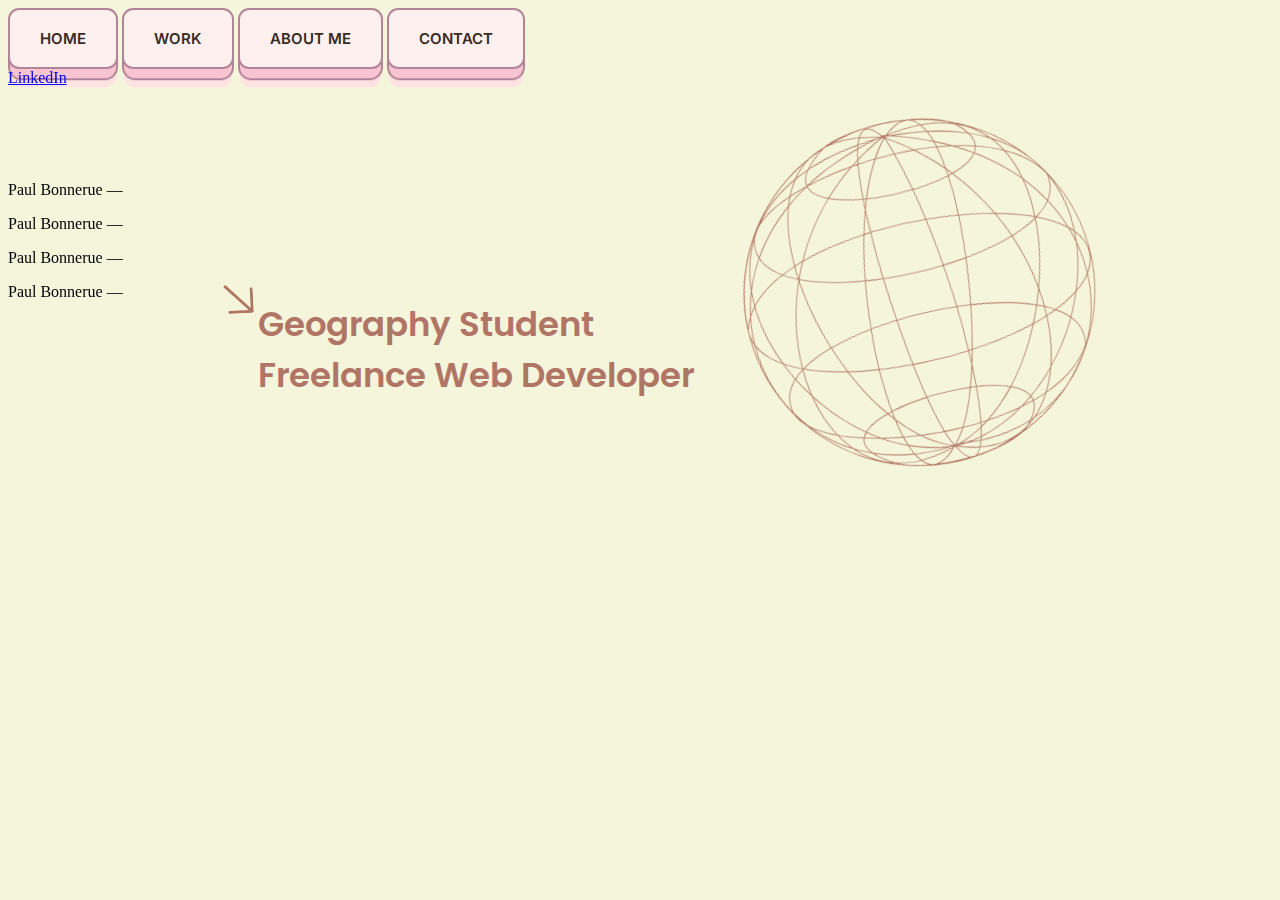
<file: index.html>
<!DOCTYPE html>
<html lang="en">
<head>
    <meta charset="UTF-8">
    <meta name="viewport" content="width=device-width, initial-scale=1.0">
    <title>Paul Bonnerue</title>
    <link rel="stylesheet" href="style.css">
    <link rel="icon" href="images/Icon.ico">

    <link rel="preconnect" href="https://fonts.googleapis.com">
    <link rel="preconnect" href="https://fonts.gstatic.com" crossorigin>
    <link href="https://fonts.googleapis.com/css2?family=Inter&display=swap" rel="stylesheet">

    <link rel="preconnect" href="https://fonts.googleapis.com">
    <link rel="preconnect" href="https://fonts.gstatic.com" crossorigin>
    <link href="https://fonts.googleapis.com/css2?family=Inter:wght@100..900&family=Poppins&display=swap" rel="stylesheet">
</head>
<body>
<header>
        <button class="navbar"onclick="location.href='index.html';">Home</button>
        <button class="navbar" onclick="location.href='work.html';">Work</button>
        <button class="navbar"onclick="location.href='about.html';">About me</button>
        <button class="navbar"onclick="location.href='contact.html';">Contact</button>
</header>
<section style="position: relative;">
    <img style="position: absolute; top: 50px; right: 11em; width: 22em; height: 22em; transform: rotate(-13deg);" src="images/planet.svg" alt="planet" />

    <img style="position: absolute; top: 12em; left: 12em; width: 5em; height: 5em; transform: rotate(-3deg);" src="images/arrow.svg" alt="arrow" />

    <div style="position: absolute; top: 230px; left: 250px; color: #B17566; font-size: 34px; font-family: Poppins; font-weight: 600; word-wrap: break-word;">Geography Student<br/>Freelance Web Developer</div>
    
    <a href="https://www.linkedin.com/in/paul-bonnerue-240411270/" class="linkedin-link">
        LinkedIn
    </a>
    
    <!-- Container tout en bas -->
    <div class="container" style="position: fixed; top: 165px;">
        <div class="scroll">
            <div class="LeftToRight">
                <p>Paul Bonnerue —</p>
                <p>Paul Bonnerue —</p>
                <p>Paul Bonnerue —</p>
                <p>Paul Bonnerue —</p>
            </div>
        </div>
    </div>
</section>
    
    <script src="script.js"></script>
</body>
</html>
</file>
<file: style.css>
body {
	background-color: beige;
	}

button {
	position: relative;
	display: inline-block;
	cursor: pointer;
	outline: none;
	border: 0;
	vertical-align: middle;
	text-decoration: none;
	font-family: inherit;
	font-size: 15px;
   }
   
   button.navbar {
	font-weight: 600;
	font-family: "Inter", sans-serif;
	color: #382b22;
	text-transform: uppercase;
	padding: 1.25em 2em;
	background: #fff0f0;
	border: 2px solid #b18597;
	border-radius: 0.75em;
	-webkit-transform-style: preserve-3d;
	transform-style: preserve-3d;
	-webkit-transition: background 150ms cubic-bezier(0, 0, 0.58, 1), -webkit-transform 150ms cubic-bezier(0, 0, 0.58, 1);
	transition: transform 150ms cubic-bezier(0, 0, 0.58, 1), background 150ms cubic-bezier(0, 0, 0.58, 1), -webkit-transform 150ms cubic-bezier(0, 0, 0.58, 1);
   }
   
   button.navbar::before {
	position: absolute;
	content: '';
	width: 100%;
	height: 100%;
	top: 0;
	left: 0;
	right: 0;
	bottom: 0;
	background: #f9c4d2;
	border-radius: inherit;
	-webkit-box-shadow: 0 0 0 2px #b18597, 0 0.625em 0 0 #ffe3e2;
	box-shadow: 0 0 0 2px #b18597, 0 0.625em 0 0 #ffe3e2;
	-webkit-transform: translate3d(0, 0.75em, -1em);
	transform: translate3d(0, 0.75em, -1em);
	transition: transform 150ms cubic-bezier(0, 0, 0.58, 1), box-shadow 150ms cubic-bezier(0, 0, 0.58, 1), -webkit-transform 150ms cubic-bezier(0, 0, 0.58, 1), -webkit-box-shadow 150ms cubic-bezier(0, 0, 0.58, 1);
   }
   
   button.navbar:hover {
	background: #ffe9e9;
	-webkit-transform: translate(0, 0.25em);
	transform: translate(0, 0.25em);
   }
   
   button.navbar:hover::before {
	-webkit-box-shadow: 0 0 0 2px #b18597, 0 0.5em 0 0 #ffe3e2;
	box-shadow: 0 0 0 2px #b18597, 0 0.5em 0 0 #ffe3e2;
	-webkit-transform: translate3d(0, 0.5em, -1em);
	transform: translate3d(0, 0.5em, -1em);
   }
   
   button.navbar:active {
	background: #ffe9e9;
	-webkit-transform: translate(0em, 0.75em);
	transform: translate(0em, 0.75em);
   }
   
   button.navbar:active::before {
	-webkit-box-shadow: 0 0 0 2px #b18597, 0 0 #ffe3e2;
	box-shadow: 0 0 0 2px #b18597, 0 0 #ffe3e2;
	-webkit-transform: translate3d(0, 0, -1em);
	transform: translate3d(0, 0, -1em);
   }

   .card {
	/* color used to softly clip top and bottom of the .words container */
	--bg-color: #212121;
	background-color: var(--bg-color);
	padding: 1rem 2rem;
	border-radius: 1.25rem;
  }
</file>
